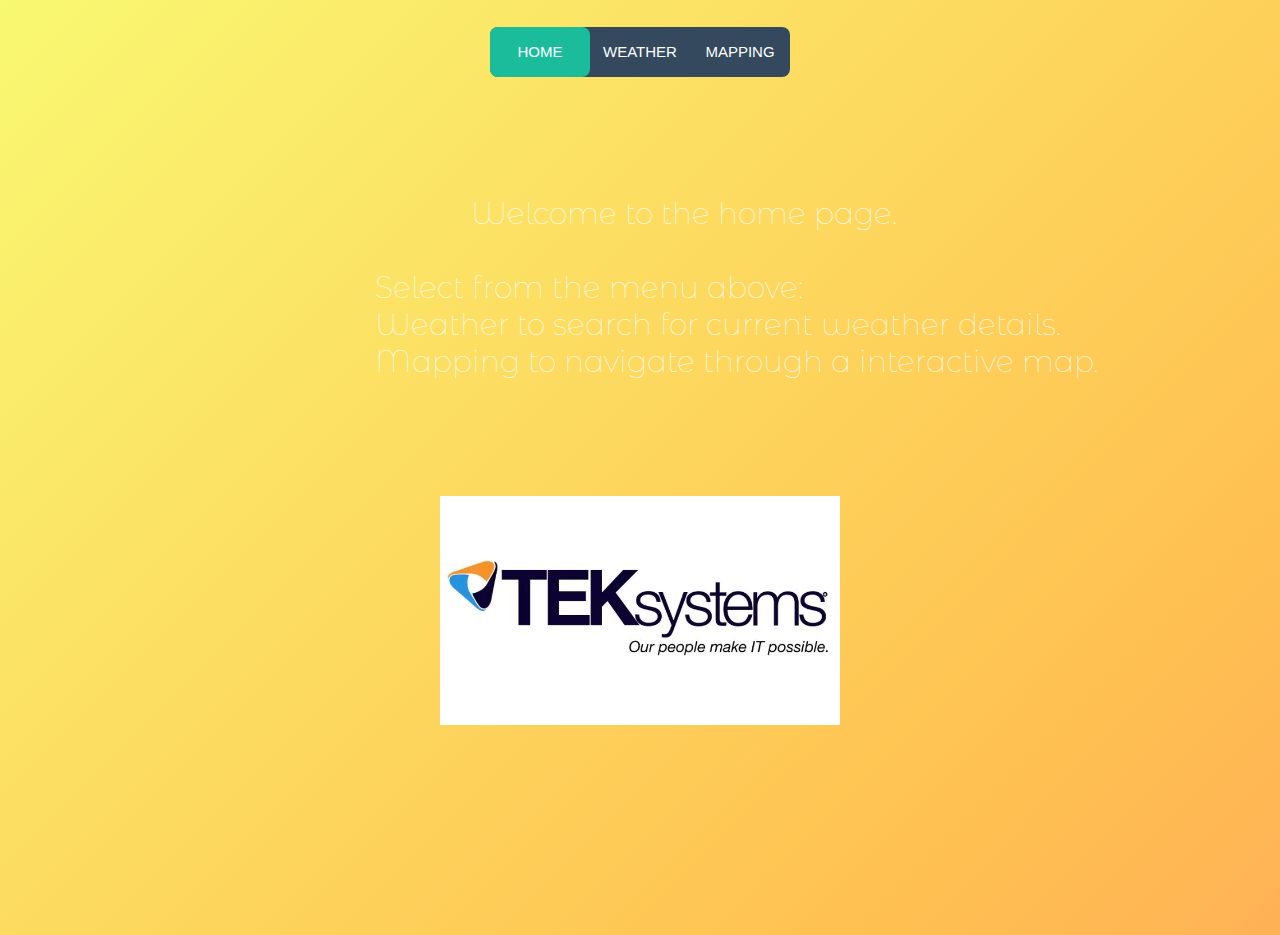
<file: Views/index.html>
<!DOCTYPE html>
<html lang="en">
<head>
    <meta charset="UTF-8">
    <meta http-equiv="X-UA-Compatible" content="IE=edge">
    <meta name="viewport" content="width=device-width, initial-scale=1.0">
    <title>Index</title>
    <link rel="stylesheet" href="../Style/style.css">
    <!-- Google Fonts -->
    <link rel="preconnect" href="https://fonts.googleapis.com">
    <link rel="preconnect" href="https://fonts.gstatic.com" crossorigin>
    <link href="https://fonts.googleapis.com/css2?family=Montserrat+Alternates:ital,wght@1,900&display=swap" rel="stylesheet">
</head>
<body>
    <nav>
        <a>Home</a>
        <a href="../Views/weather.html">Weather</a>
        <a href="../Views/map.html">Mapping</a>
        <div class="animation start-home"></div>
      </nav>
      <pre style="font-family: 'Montserrat Alternates', sans-serif;">
                    Welcome to the home page.

        Select from the menu above:
        Weather to search for current weather details.
        Mapping to navigate through a interactive map.  
      </pre>
    

    <div id="ad"><div style="width:425px;height:0;padding-bottom:56%;position:relative;">
        <iframe src="../Assets/TS-Optum.gif" width="100%" height="100%" style="position:absolute" 
        frameBorder="0" class="giphy-embed" allowFullScreen></iframe></div><p></div>
</body>
</html>
</file>
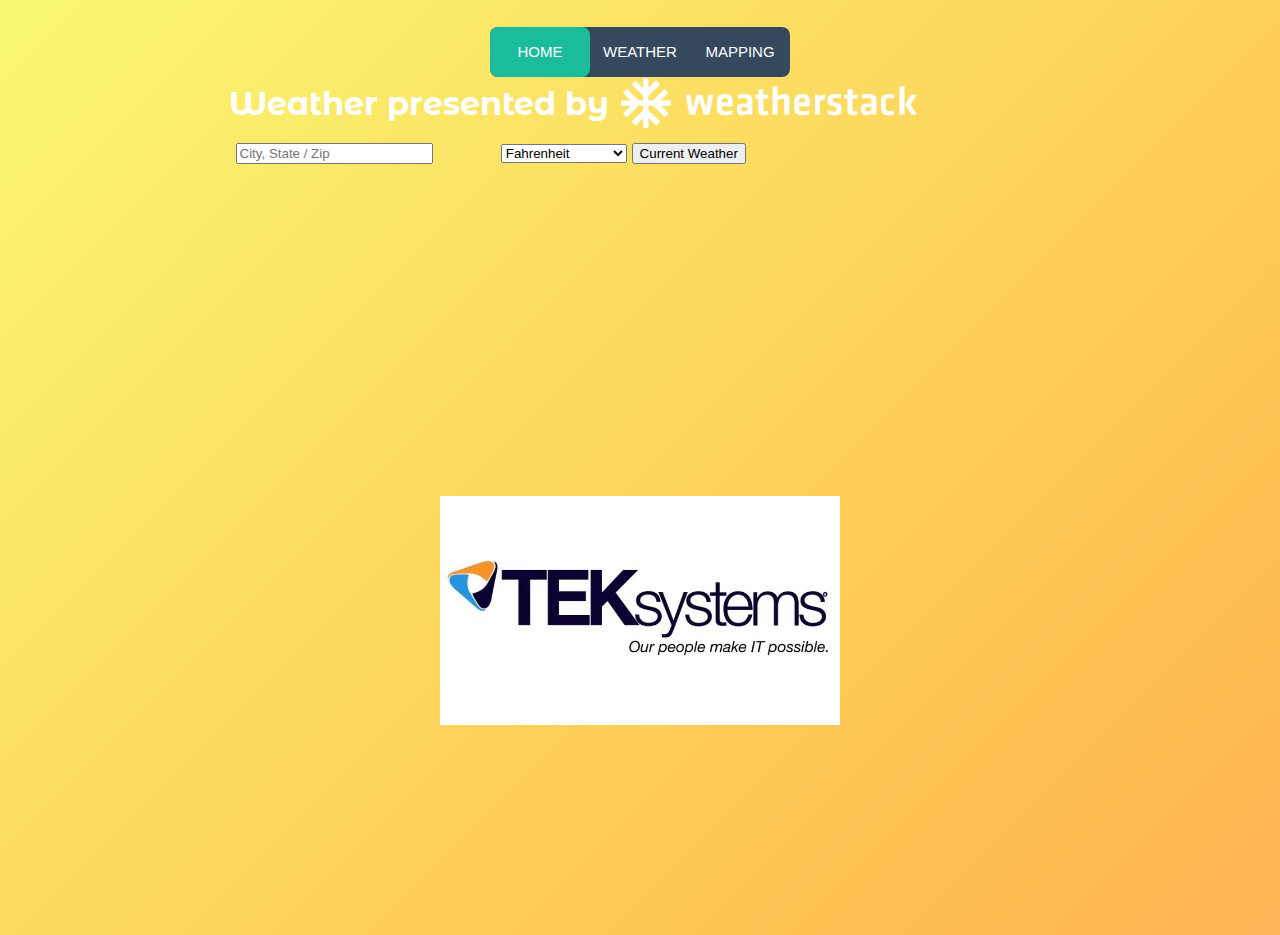
<file: Views/weather.html>
<!DOCTYPE html>
<html lang="en">
<head>
    <meta charset="UTF-8">
    <meta http-equiv="X-UA-Compatible" content="IE=edge">
    <meta name="viewport" content="width=device-width, initial-scale=1.0">
    <title>Weather</title>
    <link rel="stylesheet" href="../Style/style.css">
    <script type="text/javascript" src="../Scripts/weatherstack.js"></script>

    <!-- Google Fonts -->
    <link rel="preconnect" href="https://fonts.googleapis.com">
    <link rel="preconnect" href="https://fonts.gstatic.com" crossorigin>
    <link href="https://fonts.googleapis.com/css2?family=Montserrat+Alternates:wght@700&display=swap" rel="stylesheet">
</head>
<body>
    <nav>
        <a href="../Views/index.html">Home</a>
        <a>Weather</a>
        <a href="../Views/map.html">Mapping</a>
        <div class="animation start-home"></div>
      </nav>
<div id="weatherBody">
    <h1 id="weatherHeader" style="font-family: 'Montserrat Alternates', 
    sans-serif; color: #ffffff">Weather presented by <img src="../Assets/weatherstack_logo_white.png" id="ws-logo"></h1>
    <input placeholder="City, State / Zip" id="search">
    <select id="units">
        <option value="f">Fahrenheit</option>
        <option value="m">Celcius</option>
    </select>
    <button onclick="getCurrentWeather()">Current Weather</button>
    <br>
    <div id="allOutputs">
    <img id="image" style="border-radius: 5px;"/>
    <div id="output" style="color:#ffffff"></div>
</div>
</div>

    
    <div id="ad"><div style="width:425px;height:0;padding-bottom:56%;position:relative;">
    <iframe src="../Assets/TS-Optum.gif" width="100%" height="100%" style="position:absolute" 
    frameBorder="0" class="giphy-embed" allowFullScreen></iframe></div><p></div>

</body>
</html>
</file>
<file: Style/style.css>
body {
  font-family: Arial, Helvetica, sans-serifs;
  font-weight: 100;
  background: linear-gradient(-45deg, #464DDF, #D335BD, #FF478D, #FF8363, #FFC151,#F9F871);
	background-size: 400% 400%;
	animation: gradient 20s ease infinite;
	height: 100vh;
}

@keyframes gradient {
	0% {
		background-position: 0% 50%;
	}
	50% {
		background-position: 100% 50%;
	}
	100% {
		background-position: 0% 50%;
	}
}


.output {
  position: absolute;
  top: 50%;
  left: 50%;
  transform: translate(-50%, -50%);
}

table {
  width: 800px;
  border-collapse: collapse;
  overflow: hidden;
  box-shadow: 0 0 20px rgba(0,0,0,0.1);
}

th,
td {
  padding: 15px;
  background-color: rgba(255,255,255,0.2);
  color: #fff;
  font-size: 20px;
}

th {
  text-align: left;
  font-size: 26px;
}

thead th{
    background-color: #55608f;
    
  }

tbody tr
    :hover {
      background-color: rgba(255,255,255,0.3);
    }
  
  td 
    :hover       :before {
        content: "";
        position: absolute;
        left: 0;
        right: 0;
        top: -9999px;
        bottom: -9999px;
        background-color: rgba(255,255,255,0.2);
        z-index: -1;
      }
    
  

#ad{
  position: absolute;
  bottom: 150px; 
  left: 50%;
  margin-left: -200px;
}

#ad{
  animation-name: silde_to_top;
  animation-duration: 10s;
  animation-timing-function: ease;
  animation-iteration-count: 1;
  animation-direction: normal;
  animation-delay: 0;
  animation-play-state: running;
  animation-fill-mode: forwards;
}


@keyframes silde_to_top {
  0% {
      top: 100%;
  }
  100% {
      top: 77%;
      z-index: 1000000;
  }
}

pre{
  color:#ffff;
  font-size: 30px;
  padding-top: 7%;
  padding-left: 24%;
}

#ws-logo{
  width: 300px;
  margin-bottom: -15px;
}
 
#weatherHeader{
  margin:auto;
  width: 65%;
  padding-bottom: 20px;
}

#search{
  margin:auto;
  width: 15%;
  margin-left:18%;
}

#units{
  width:10%;
  margin-left:5%;
}

#allOutputs{
  margin-left: 8%;
  padding-top: 8%;
}

#mapLogo{
  width: 200px;
  margin-bottom: -30px;
}

#mapBody{
  margin-top: -2%;
}


/* Navbar */
nav {
  margin: 27px auto 0;

  position: relative;
  width: 300px;
  height: 50px;
  background-color: #34495e;
  border-radius: 8px;
  font-size: 0;
}
nav a {
  line-height: 50px;
  height: 100%;
  font-size: 15px;
  display: inline-block;
  position: relative;
  z-index: 1;
  text-decoration: none;
  text-transform: uppercase;
  text-align: center;
  color: white;
  cursor: pointer;
}
nav .animation {
  position: absolute;
  height: 100%;
  top: 0;
  z-index: 0;
  transition: all .5s ease 0s;
  border-radius: 8px;
}
a:nth-child(1) {
  width: 100px;
}
a:nth-child(2) {
  width: 100px;
}
a:nth-child(3) {
  width: 100px;
}
nav .start-home, a:nth-child(1):hover~.animation {
  width: 100px;
  left: 0;
  background-color: #1abc9c;
}
nav .start-about, a:nth-child(2):hover~.animation {
  width: 100px;
  left: 100px;
  background-color: #e74c3c;
}
nav .start-blog, a:nth-child(3):hover~.animation {
  width: 100px;
  left: 200px;
  background-color: #3498db;
}
</file>
